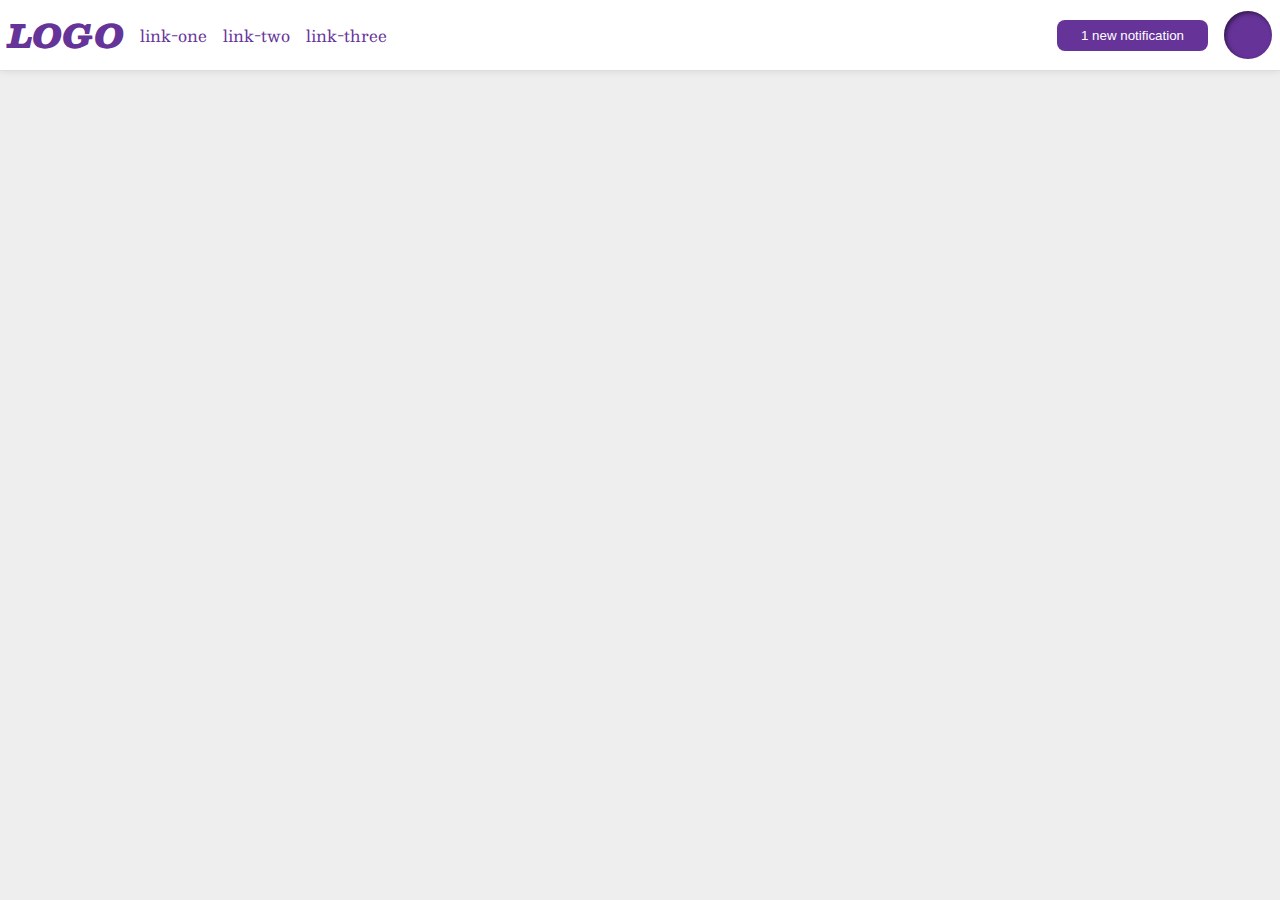
<file: flex/03-flex-header-2/index.html>
<!DOCTYPE html>
<html lang="en">
  <head>
    <meta charset="UTF-8">
    <meta http-equiv="X-UA-Compatible" content="IE=edge">
    <meta name="viewport" content="width=device-width, initial-scale=1.0">
    <title>Flex Header 2</title>
    <link rel="stylesheet" href="style.css">
  </head>
  <body>
    <div class="header">
      <div class="left-container">
        <div class="logo">
          LOGO
        </div>
        <ul class="links">
          <li><a href="google.com">link-one</a></li>
          <li><a href="google.com">link-two</a></li>
          <li><a href="google.com">link-three</a></li>
        </ul>
      </div>
      <div class="right-container">
        <button class="notifications">
          1 new notification
        </button>
        <div class="profile-image"></div>
      </div>
    </div>
  </body>
</html>
</file>
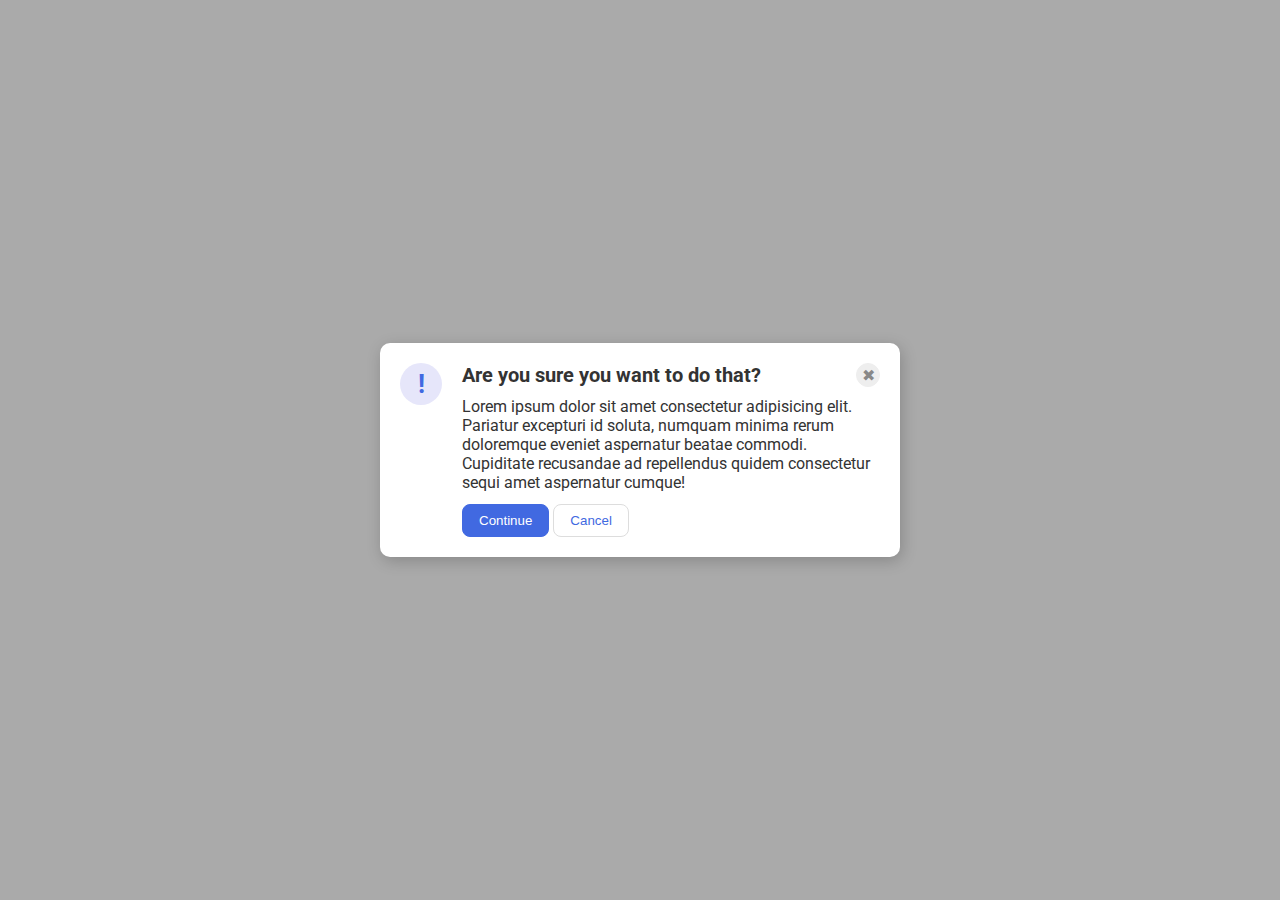
<file: flex/05-flex-modal/index.html>
<!DOCTYPE html>
<html lang="en">
  <head>
    <meta charset="UTF-8">
    <meta http-equiv="X-UA-Compatible" content="IE=edge">
    <meta name="viewport" content="width=device-width, initial-scale=1.0">
    <link rel="stylesheet" href="style.css">
    <title>Modal</title>
  </head>
  <body>
    <div class="modal">
      <div class="icon">!</div>
      <div class="container">
        <div class="header-line">
          <div class="header">Are you sure you want to do that?</div>
          <button class="close-button">✖</button>
        </div>
        <div class="text">Lorem ipsum dolor sit amet consectetur adipisicing elit. Pariatur excepturi id soluta, numquam minima rerum doloremque eveniet aspernatur beatae commodi. Cupiditate recusandae ad repellendus quidem consectetur sequi amet aspernatur cumque!</div>
        <button class="continue">Continue</button>
        <button class="cancel">Cancel</button>
      </div>
    </div>
  </body>
</html>
</file>
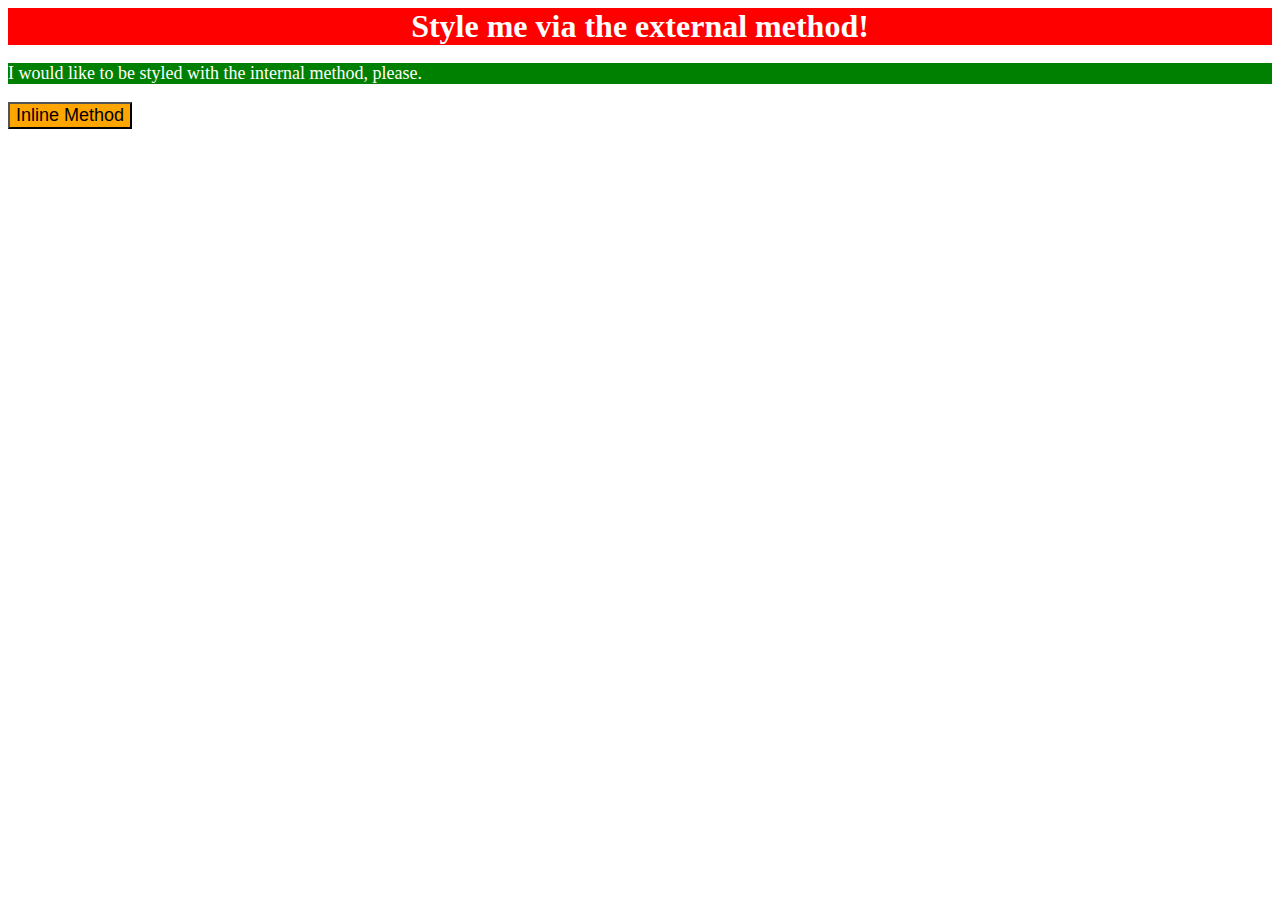
<file: foundations/01-css-methods/index.html>
<!DOCTYPE html>
<html lang="en">
  <head>
    <meta charset="UTF-8">
    <meta http-equiv="X-UA-Compatible" content="IE=edge">
    <meta name="viewport" content="width=device-width, initial-scale=1.0">

    <link rel="stylesheet" href="style.css">

    <style>
      p {
        background-color: green;
        color: white;
        font-size: 18px;
      }
    </style>

    <title>Methods for Adding CSS</title>
  </head>
  <body>
    <div class="external">Style me via the external method!</div>
    <p>I would like to be styled with the internal method, please.</p>
    <button style="background-color: orange; font-size: 18px;">Inline Method</button>
  </body>
</html>
</file>
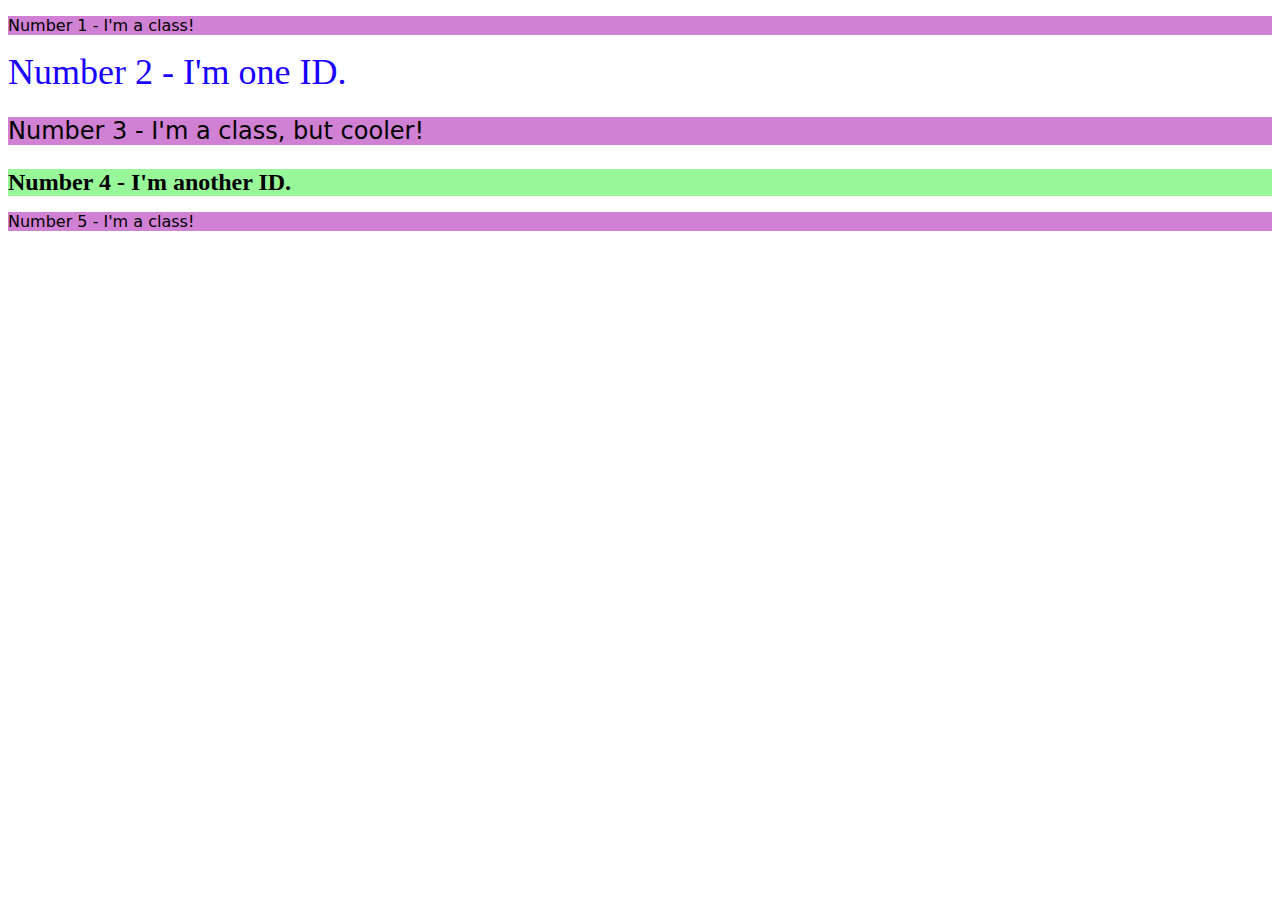
<file: foundations/02-class-id-selectors/index.html>
<!DOCTYPE html>
<html lang="en">
  <head>
    <meta charset="UTF-8">
    <meta http-equiv="X-UA-Compatible" content="IE=edge">
    <meta name="viewport" content="width=device-width, initial-scale=1.0">
    <title>Class and ID Selectors</title>
    <link rel="stylesheet" href="style.css">
  </head>
  <body>
    <p class="odd">Number 1 - I'm a class!</p>
    <div id="second">Number 2 - I'm one ID.</div>
    <p class="odd adjust-font-size">Number 3 - I'm a class, but cooler!</p>
    <div id="fourth" class="adjust-font-size">Number 4 - I'm another ID.</div>
    <p class="odd">Number 5 - I'm a class!</p>
  </body>
</html>
</file>
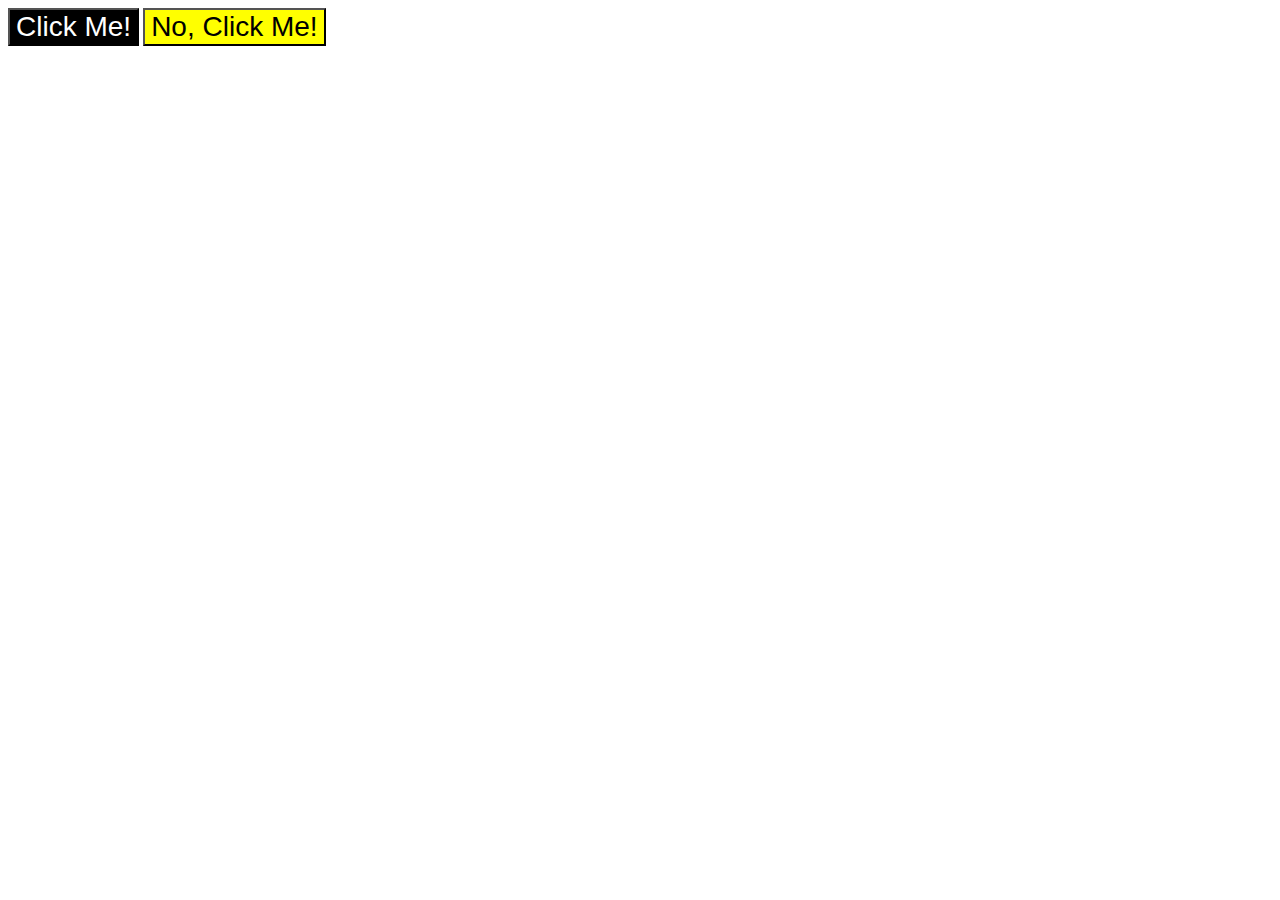
<file: foundations/03-grouping-selectors/index.html>
<!DOCTYPE html>
<html lang="en">
  <head>
    <meta charset="UTF-8">
    <meta http-equiv="X-UA-Compatible" content="IE=edge">
    <meta name="viewport" content="width=device-width, initial-scale=1.0">
    <title>Grouping Selectors</title>
    <link rel="stylesheet" href="style.css">
  </head>
  <body>
    <button class="left">Click Me!</button>
    <button class="right">No, Click Me!</button>
  </body>
</html>
</file>
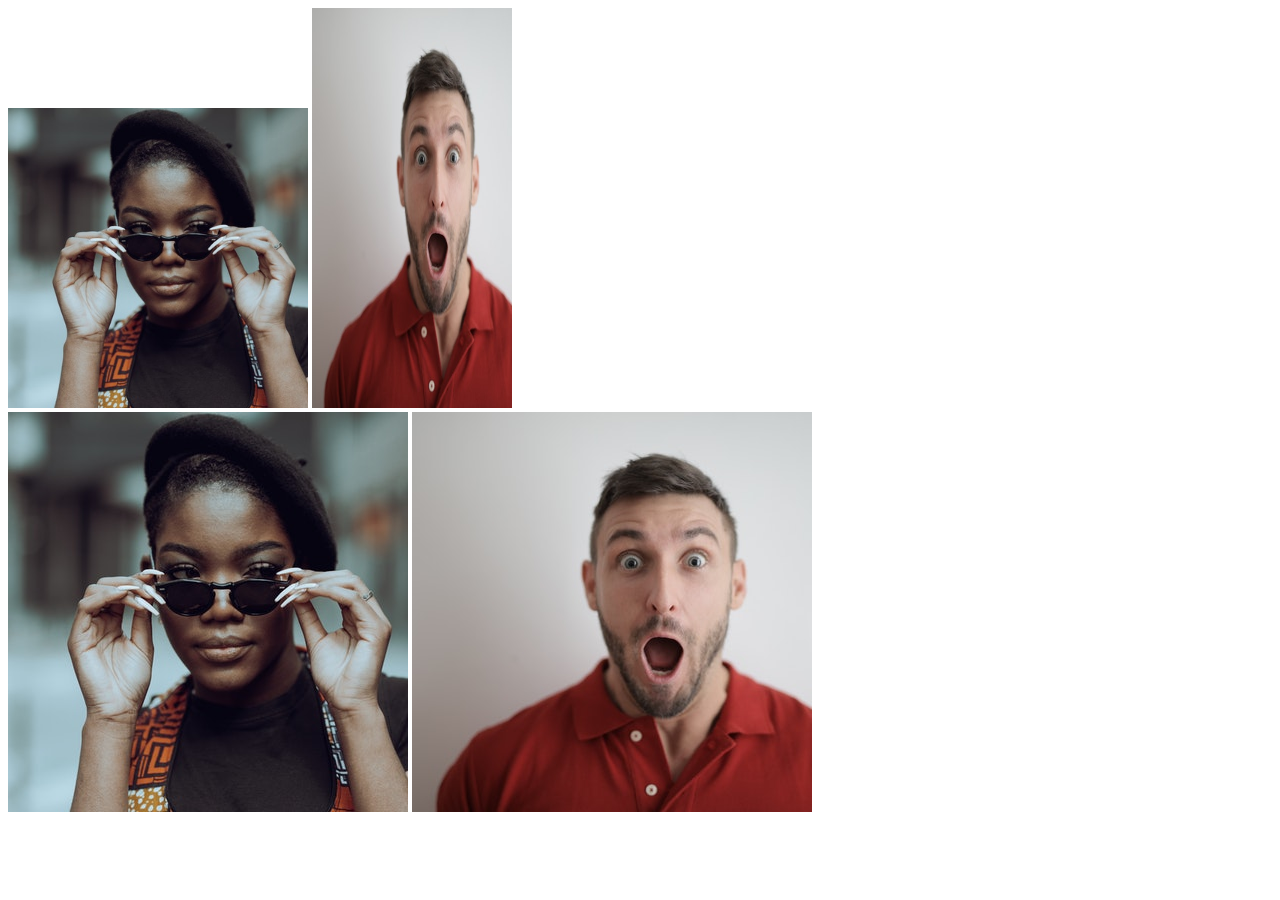
<file: foundations/04-chaining-selectors/index.html>
<!DOCTYPE html>
<html lang="en">
  <head>
    <meta charset="UTF-8">
    <meta http-equiv="X-UA-Compatible" content="IE=edge">
    <meta name="viewport" content="width=device-width, initial-scale=1.0">
    <title>Chaining Selectors</title>
    <link rel="stylesheet" href="style.css">
  </head>
  <body>
    <!-- Check image source path. Review Foundations lesson - Links and Images -->
    <!-- Use the classes BELOW this line -->
    <div>
      <img class="avatar proportioned" src="images/pexels-katho-mutodo-8434791.jpg" alt="Woman with glasses">
      <img class="avatar distorted" src="images/pexels-andrea-piacquadio-3777931.jpg" alt="Man with surprised expression">
    </div>
    <!-- Use the classes ABOVE this line -->
    <div>
      <img class="original proportioned" src="images/pexels-katho-mutodo-8434791.jpg" alt="Woman with glasses">
      <img class="original distorted" src="images/pexels-andrea-piacquadio-3777931.jpg" alt="Man with surprised expression">
    </div>
  </body>
</html>
</file>
<file: flex/03-flex-header-2/style.css>
/* this is some magical font-importing.  
you'll learn about it later. */
@import url('https://fonts.googleapis.com/css2?family=Besley:ital,wght@0,400;1,900&display=swap');

body {
  margin: 0;
  background: #eee;
  font-family: Besley, serif;
}

.header {
  background: white;
  border-bottom: 1px solid #ddd;
  box-shadow: 0 0 8px rgba(0,0,0,.1);
  display: flex;
  justify-content: space-between;
  padding: 8px;
}

.right-container {
  display: flex;
  gap: 16px;
  align-items: center;
}

.left-container {
  display: flex;
  gap: 16px;
  align-items: center;
}

.profile-image {
  background: rebeccapurple;
  box-shadow: inset 2px 2px 4px rgba(0,0,0,.5);
  border-radius: 50%;
  width: 48px;
  height: 48px;
}

.logo {
  color: rebeccapurple;
  font-size: 32px;
  font-weight: 900;
  font-style: italic;
}

button {
  border: none;
  border-radius: 8px;
  background: rebeccapurple;
  color: white;
  padding: 8px 24px;
}

a {
  /* this removes the line under our links */
  text-decoration: none;
  color: rebeccapurple;
}

ul {
  list-style-type: none;
  display: flex;
  margin: 0;
  padding: 0;
  gap: 16px;
}
</file>
<file: flex/05-flex-modal/style.css>
@import url('https://fonts.googleapis.com/css2?family=Roboto:wght@400;700&display=swap');

html, body {
  height: 100%;
}

body {
  font-family: Roboto, sans-serif;
  margin: 0;
  background: #aaa;
  color: #333;
  /* I'll give you this one for free lol */
  display: flex;
  align-items: center;
  justify-content: center;
}

.modal {
  background: white;
  width: 480px;
  border-radius: 10px;
  box-shadow: 2px 4px 16px rgba(0,0,0,.2);

  /* Solution */
  padding: 20px;

  display: flex;
}

.icon {
  color: royalblue;
  font-size: 26px;
  font-weight: 700;
  background: lavender;
  width: 42px;
  height: 42px;
  border-radius: 50%;
  display: flex;
  align-items: center;
  justify-content: center;

  /* Solution */
  flex-shrink: 0;
  margin-right: 20px;
}



.header-line {
  display: flex;
  justify-content: space-between;
  margin-bottom: 10px;
  /* align-items: center; */
}

.header {
  font-weight: bold;
  font-size: 20px;
}


.close-button {
  background: #eee;
  border-radius: 50%;
  color: #888;
  font-weight: 400;
  font-size: 16px;
  height: 24px;
  width: 24px;
  display: flex;
  align-items: center;
  justify-content: center;
  border: 1px solid #eee;
  padding: 0;
}

button {
  cursor: pointer;
  padding: 8px 16px;
  border-radius: 8px;
}

button.continue {
  background: royalblue;
  border: 1px solid royalblue;
  color: white;
}

button.cancel {
  background: white;
  border: 1px solid #ddd;
  color: royalblue;
}

.text {
  margin-bottom: 12px;
}
</file>
<file: foundations/01-css-methods/style.css>
div {
    background-color: red;
    color: white;
    font-size: 32px;
    text-align: center;
    font-weight: bold;
}
</file>
<file: foundations/02-class-id-selectors/style.css>
.odd {
    background-color: rgb(208, 129, 211);
    font-family: Verdana, "DejaVu Sans", sans-serif;
}

#second {
    color: #1900ff;
    font-size: 36px;
}

.adjust-font-size {
    font-size: 24px;
}

#fourth {
    background-color: #98f798;
    font-weight: bold;
}
</file>
<file: foundations/03-grouping-selectors/style.css>
.left {
    background-color: #000;
    color: #fff;
}

.right {
    background-color: yellow;
}

.right, .left {
    font-size: 28px;
    font-family: Helvetica, "Times New Roman", sans-serif;
}
</file>
<file: foundations/04-chaining-selectors/style.css>
/* Add CSS Styling */

.avatar.proportioned {
    width: 300px;
}

.avatar.distorted {
    width: 200px;
    height: 400px;
}
</file>
